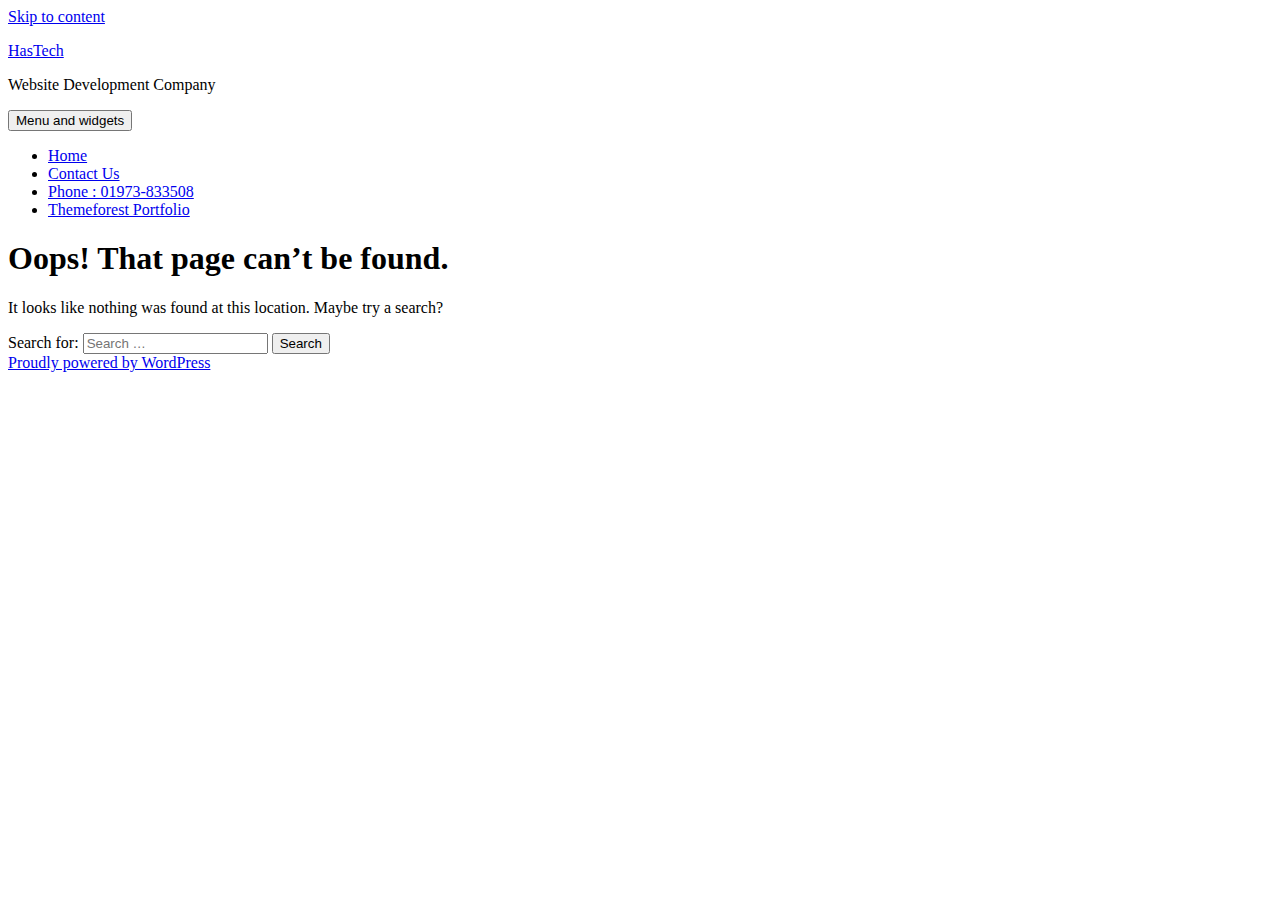
<file: bstore/my-cart-step-2-info.html>
<!DOCTYPE html>
<html lang="en-US" prefix="og: http://ogp.me/ns#" class="no-js">
<head>
	<meta charset="UTF-8">
	<meta name="viewport" content="width=device-width">
	<link rel="profile" href="http://gmpg.org/xfn/11">
	<link rel="pingback" href="http://hastech.company/xmlrpc.php">
	<!--[if lt IE 9]>
	<script src="http://hastech.company/wp-content/themes/twentyfifteen/js/html5.js"></script>
	<![endif]-->
	<script>(function(html){html.className = html.className.replace(/\bno-js\b/,'js')})(document.documentElement);</script>
<title>Page not found - HasTech</title>

<!-- This site is optimized with the Yoast SEO plugin v2.3.5 - https://yoast.com/wordpress/plugins/seo/ -->
<meta property="og:locale" content="en_US" />
<meta property="og:type" content="object" />
<meta property="og:title" content="Page not found - HasTech" />
<meta property="og:site_name" content="HasTech" />
<meta name="twitter:card" content="summary"/>
<meta name="twitter:title" content="Page not found - HasTech"/>
<meta name="twitter:domain" content="HasTech"/>
<!-- / Yoast SEO plugin. -->

<link rel="alternate" type="application/rss+xml" title="HasTech &raquo; Feed" href="http://hastech.company/feed/" />
<link rel="alternate" type="application/rss+xml" title="HasTech &raquo; Comments Feed" href="http://hastech.company/comments/feed/" />
		<script type="text/javascript">
			window._wpemojiSettings = {"baseUrl":"http:\/\/s.w.org\/images\/core\/emoji\/72x72\/","ext":".png","source":{"concatemoji":"http:\/\/hastech.company\/wp-includes\/js\/wp-emoji-release.min.js?ver=4.3.1"}};
			!function(a,b,c){function d(a){var c=b.createElement("canvas"),d=c.getContext&&c.getContext("2d");return d&&d.fillText?(d.textBaseline="top",d.font="600 32px Arial","flag"===a?(d.fillText(String.fromCharCode(55356,56812,55356,56807),0,0),c.toDataURL().length>3e3):(d.fillText(String.fromCharCode(55357,56835),0,0),0!==d.getImageData(16,16,1,1).data[0])):!1}function e(a){var c=b.createElement("script");c.src=a,c.type="text/javascript",b.getElementsByTagName("head")[0].appendChild(c)}var f,g;c.supports={simple:d("simple"),flag:d("flag")},c.DOMReady=!1,c.readyCallback=function(){c.DOMReady=!0},c.supports.simple&&c.supports.flag||(g=function(){c.readyCallback()},b.addEventListener?(b.addEventListener("DOMContentLoaded",g,!1),a.addEventListener("load",g,!1)):(a.attachEvent("onload",g),b.attachEvent("onreadystatechange",function(){"complete"===b.readyState&&c.readyCallback()})),f=c.source||{},f.concatemoji?e(f.concatemoji):f.wpemoji&&f.twemoji&&(e(f.twemoji),e(f.wpemoji)))}(window,document,window._wpemojiSettings);
		</script>
		<style type="text/css">
img.wp-smiley,
img.emoji {
	display: inline !important;
	border: none !important;
	box-shadow: none !important;
	height: 1em !important;
	width: 1em !important;
	margin: 0 .07em !important;
	vertical-align: -0.1em !important;
	background: none !important;
	padding: 0 !important;
}
</style>
<link rel='stylesheet' id='contact-form-7-css'  href='http://hastech.company/wp-content/plugins/contact-form-7/includes/css/styles.css?ver=4.3' type='text/css' media='all' />
<link rel='stylesheet' id='twentyfifteen-fonts-css'  href='https://fonts.googleapis.com/css?family=Noto+Sans%3A400italic%2C700italic%2C400%2C700%7CNoto+Serif%3A400italic%2C700italic%2C400%2C700%7CInconsolata%3A400%2C700&#038;subset=latin%2Clatin-ext' type='text/css' media='all' />
<link rel='stylesheet' id='genericons-css'  href='http://hastech.company/wp-content/themes/twentyfifteen/genericons/genericons.css?ver=3.2' type='text/css' media='all' />
<link rel='stylesheet' id='twentyfifteen-style-css'  href='http://hastech.company/wp-content/themes/twentyfifteen/style.css?ver=4.3.1' type='text/css' media='all' />
<!--[if lt IE 9]>
<link rel='stylesheet' id='twentyfifteen-ie-css'  href='http://hastech.company/wp-content/themes/twentyfifteen/css/ie.css?ver=20141010' type='text/css' media='all' />
<![endif]-->
<!--[if lt IE 8]>
<link rel='stylesheet' id='twentyfifteen-ie7-css'  href='http://hastech.company/wp-content/themes/twentyfifteen/css/ie7.css?ver=20141010' type='text/css' media='all' />
<![endif]-->
<script type='text/javascript' src='http://hastech.company/wp-includes/js/jquery/jquery.js?ver=1.11.3'></script>
<script type='text/javascript' src='http://hastech.company/wp-includes/js/jquery/jquery-migrate.min.js?ver=1.2.1'></script>
<link rel="EditURI" type="application/rsd+xml" title="RSD" href="http://hastech.company/xmlrpc.php?rsd" />
<link rel="wlwmanifest" type="application/wlwmanifest+xml" href="http://hastech.company/wp-includes/wlwmanifest.xml" /> 
<meta name="generator" content="WordPress 4.3.1" />
</head>

<body class="error404">
<div id="page" class="hfeed site">
	<a class="skip-link screen-reader-text" href="#content">Skip to content</a>

	<div id="sidebar" class="sidebar">
		<header id="masthead" class="site-header" role="banner">
			<div class="site-branding">
										<p class="site-title"><a href="http://hastech.company/" rel="home">HasTech</a></p>
											<p class="site-description">Website Development Company</p>
									<button class="secondary-toggle">Menu and widgets</button>
			</div><!-- .site-branding -->
		</header><!-- .site-header -->

			<div id="secondary" class="secondary">

					<nav id="site-navigation" class="main-navigation" role="navigation">
				<div class="menu-menu-container"><ul id="menu-menu" class="nav-menu"><li id="menu-item-13" class="menu-item menu-item-type-post_type menu-item-object-page menu-item-13"><a href="http://hastech.company/">Home</a></li>
<li id="menu-item-12" class="menu-item menu-item-type-post_type menu-item-object-page menu-item-12"><a href="http://hastech.company/contact-us/">Contact Us</a></li>
<li id="menu-item-14" class="menu-item menu-item-type-custom menu-item-object-custom menu-item-14"><a href="#">Phone : 01973-833508</a></li>
<li id="menu-item-23" class="menu-item menu-item-type-custom menu-item-object-custom menu-item-23"><a target="_blank" href="http://themeforest.net/user/bootexperts/portfolio">Themeforest Portfolio</a></li>
</ul></div>			</nav><!-- .main-navigation -->
		
		
		
	</div><!-- .secondary -->

	</div><!-- .sidebar -->

	<div id="content" class="site-content">

	<div id="primary" class="content-area">
		<main id="main" class="site-main" role="main">

			<section class="error-404 not-found">
				<header class="page-header">
					<h1 class="page-title">Oops! That page can&rsquo;t be found.</h1>
				</header><!-- .page-header -->

				<div class="page-content">
					<p>It looks like nothing was found at this location. Maybe try a search?</p>

					<form role="search" method="get" class="search-form" action="http://hastech.company/">
				<label>
					<span class="screen-reader-text">Search for:</span>
					<input type="search" class="search-field" placeholder="Search &hellip;" value="" name="s" title="Search for:" />
				</label>
				<input type="submit" class="search-submit screen-reader-text" value="Search" />
			</form>				</div><!-- .page-content -->
			</section><!-- .error-404 -->

		</main><!-- .site-main -->
	</div><!-- .content-area -->


	</div><!-- .site-content -->

	<footer id="colophon" class="site-footer" role="contentinfo">
		<div class="site-info">
						<a href="https://wordpress.org/">Proudly powered by WordPress</a>
		</div><!-- .site-info -->
	</footer><!-- .site-footer -->

</div><!-- .site -->

<script type='text/javascript' src='http://hastech.company/wp-content/plugins/contact-form-7/includes/js/jquery.form.min.js?ver=3.51.0-2014.06.20'></script>
<script type='text/javascript'>
/* <![CDATA[ */
var _wpcf7 = {"loaderUrl":"http:\/\/hastech.company\/wp-content\/plugins\/contact-form-7\/images\/ajax-loader.gif","sending":"Sending ..."};
/* ]]> */
</script>
<script type='text/javascript' src='http://hastech.company/wp-content/plugins/contact-form-7/includes/js/scripts.js?ver=4.3'></script>
<script type='text/javascript' src='http://hastech.company/wp-content/themes/twentyfifteen/js/skip-link-focus-fix.js?ver=20141010'></script>
<script type='text/javascript'>
/* <![CDATA[ */
var screenReaderText = {"expand":"<span class=\"screen-reader-text\">expand child menu<\/span>","collapse":"<span class=\"screen-reader-text\">collapse child menu<\/span>"};
/* ]]> */
</script>
<script type='text/javascript' src='http://hastech.company/wp-content/themes/twentyfifteen/js/functions.js?ver=20150330'></script>

</body>
</html>
</file>
